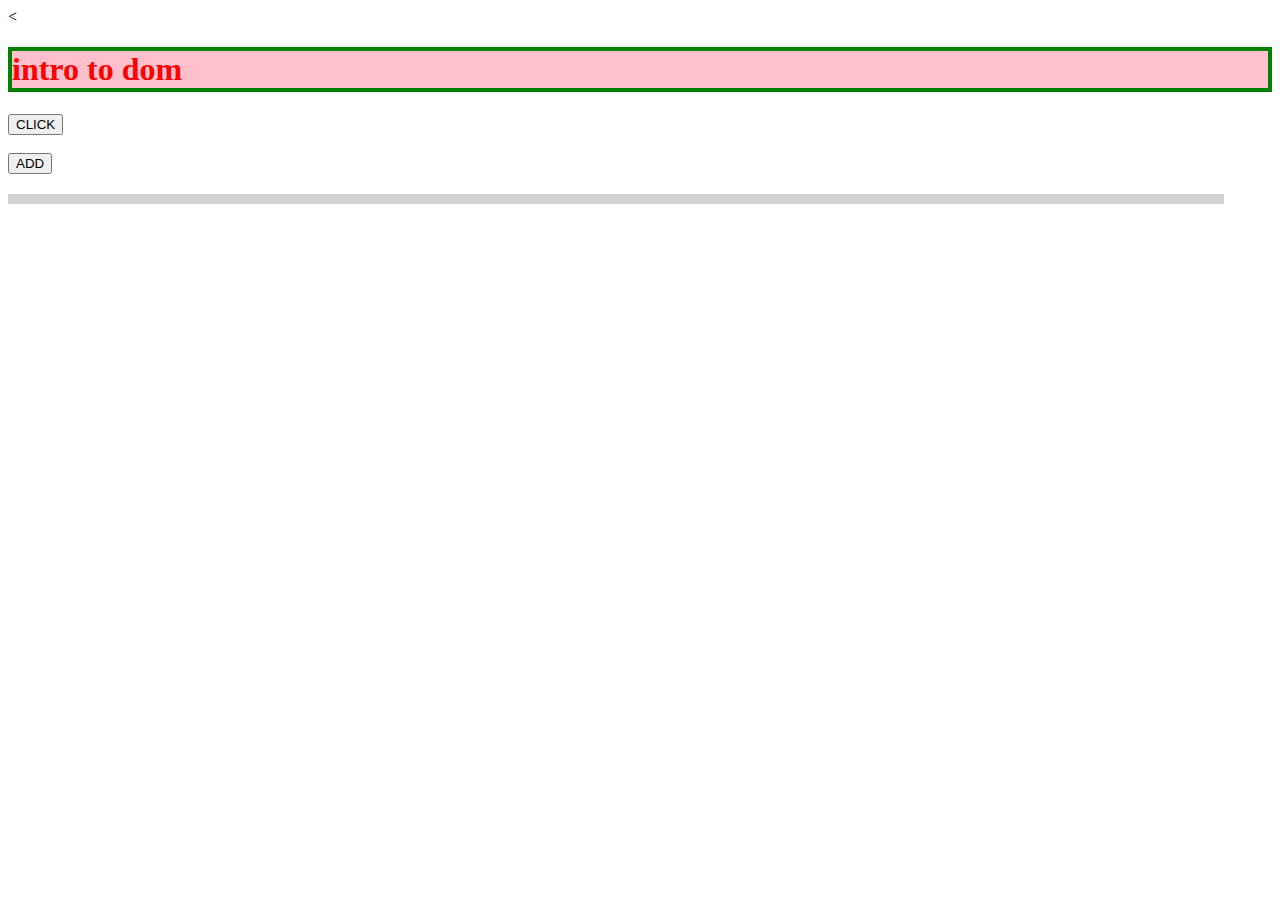
<file: dom/index.html>
<<!DOCTYPE html>

<html>
    <head>
        
        <link rel="stylesheet" href="style.css">
    </head>
    <body>

        <h1 id="head"> intro to dom </h1>

        <button id="btn">CLICK</button>
<br><br>
        <button id="add">ADD</button>
        <div id="outer"> 
            
            <div id="inner"></div>
            
        </div>


        <script src="./script.js"> </script>
    </body>
</html>
</file>
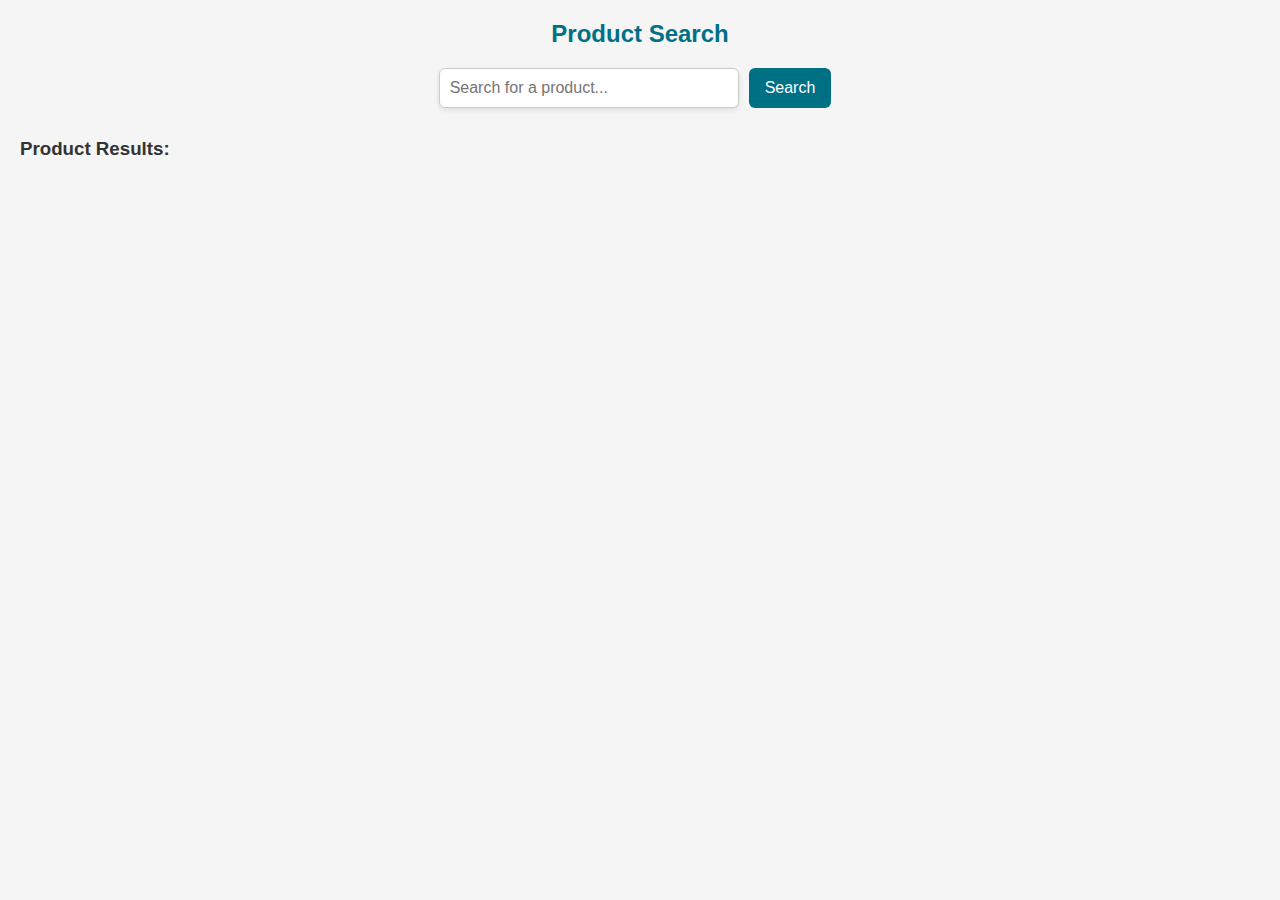
<file: task 3/index.html>
<!DOCTYPE html>
<html lang="en">
<head>
  <meta charset="UTF-8">
  <title>Product Search & Listing</title>
  <link rel="stylesheet" href="style.css">
</head>
<body>
  <h2>Product Search</h2>

  <div id="searchBar">
    <input type="text" id="searchInput" placeholder="Search for a product...">
    <button onclick="searchProducts()">Search</button>
    <div id="error" class="error"></div>
  </div>

  <h3>Product Results:</h3>
  <div id="productList"></div>

  <script src="script.js"></script>
</body>
</html>
</file>
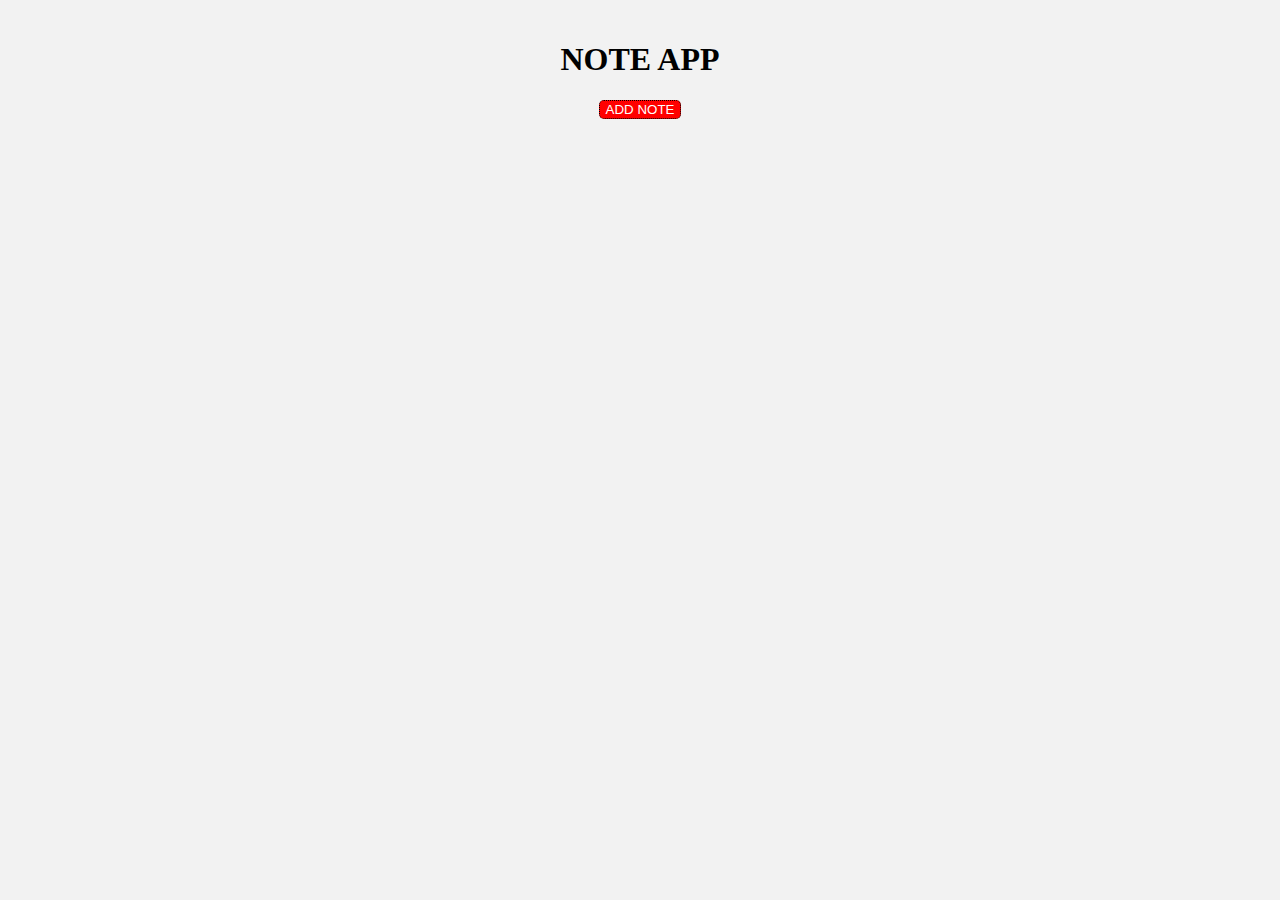
<file: task2/index.html>
<!DOCTYPE html>
<html>
<head>
  <meta charset="utf-8">
  <title>Note App</title>
  <meta name="viewport" content="width=device-width, initial-scale=1">
  <link rel="stylesheet" href="style.css">
</head>
<body>
  <div class="container">
    <h1>NOTE APP</h1>
    <button id="addNoteBtn">ADD NOTE</button>
    <div id="note"></div>
  </div>
  <script src="script.js"></script>
</body>
</html>
</file>
<file: dom/style.css>
#head{
    border:2px solid black;
}

#outer {
    height: 10px;
    width: 95vw;
    background-color: lightgray; 
    margin-top: 20px;
}

#inner {
    height: 10px;
    width: 0vw;
    background-color: green; 
}
</file>
<file: task 3/style.css>
* {
  box-sizing: border-box;
  margin: 0;
  padding: 0;
}

body {
  font-family: 'Segoe UI', Tahoma, Geneva, Verdana, sans-serif;
  background-color: #f5f5f5;
  color: #222;
  padding: 20px;
}

h2 {
  text-align: center;
  color: #007185;
  margin-bottom: 20px;
}

h3 {
  margin-bottom: 10px;
  color: #333;
}

#searchBar {
  display: flex;
  justify-content: center;
  gap: 10px;
  margin-bottom: 30px;
}

input[type="text"] {
  padding: 10px;
  width: 300px;
  border: 1px solid #ccc;
  border-radius: 6px;
  font-size: 1rem;
  box-shadow: 0 2px 5px rgba(0, 0, 0, 0.1);
}

button {
  padding: 10px 16px;
  background-color: #007185;
  color: white;
  border: none;
  border-radius: 6px;
  font-size: 1rem;
  cursor: pointer;
  transition: background-color 0.3s ease;
}

button:hover {
  background-color: #005e66;
}

.error {
  text-align: center;
  color: red;
  margin-top: 10px;
}

#productList {
  display: grid;
  grid-template-columns: repeat(auto-fill, minmax(250px, 1fr));
  gap: 20px;
  margin-top: 20px;
}

.product {
  background-color: white;
  border-radius: 10px;
  padding: 15px;
  box-shadow: 0 3px 6px rgba(0, 0, 0, 0.1);
  text-align: center;
  transition: transform 0.2s ease, box-shadow 0.2s ease;
}

.product:hover {
  transform: translateY(-5px);
  box-shadow: 0 6px 12px rgba(0, 0, 0, 0.15);
}

.product img {
  width: 100%;
  max-height: 180px;
  object-fit: contain;
  margin-bottom: 10px;
}

.product h4 {
  font-size: 1.1rem;
  margin-bottom: 6px;
  color: #333;
}

.product p {
  font-size: 0.95rem;
  margin: 4px 0;
}

.product p strong {
  color: #555;
}
</file>
<file: task2/style.css>
body {
  margin: 0;
  padding: 20px;
  background-color: #f2f2f2;
}

.container {
  text-align: center;
}

#addNoteBtn {
  background-color: red;
  color: white;
  border: 1px dotted black;
  border-radius: 5px;
  margin-bottom: 20px;
}



.note {
    margin: 100px;
  width: 200px;
  height: 150px;
  padding: 10px;
  border-radius: 8px;
    border: 5px solid red;
  background-color: #ffffcc;
  font-size: 14px;
  box-shadow: 0px 0px 5px rgba(0,0,0,0.2);

}
</file>
